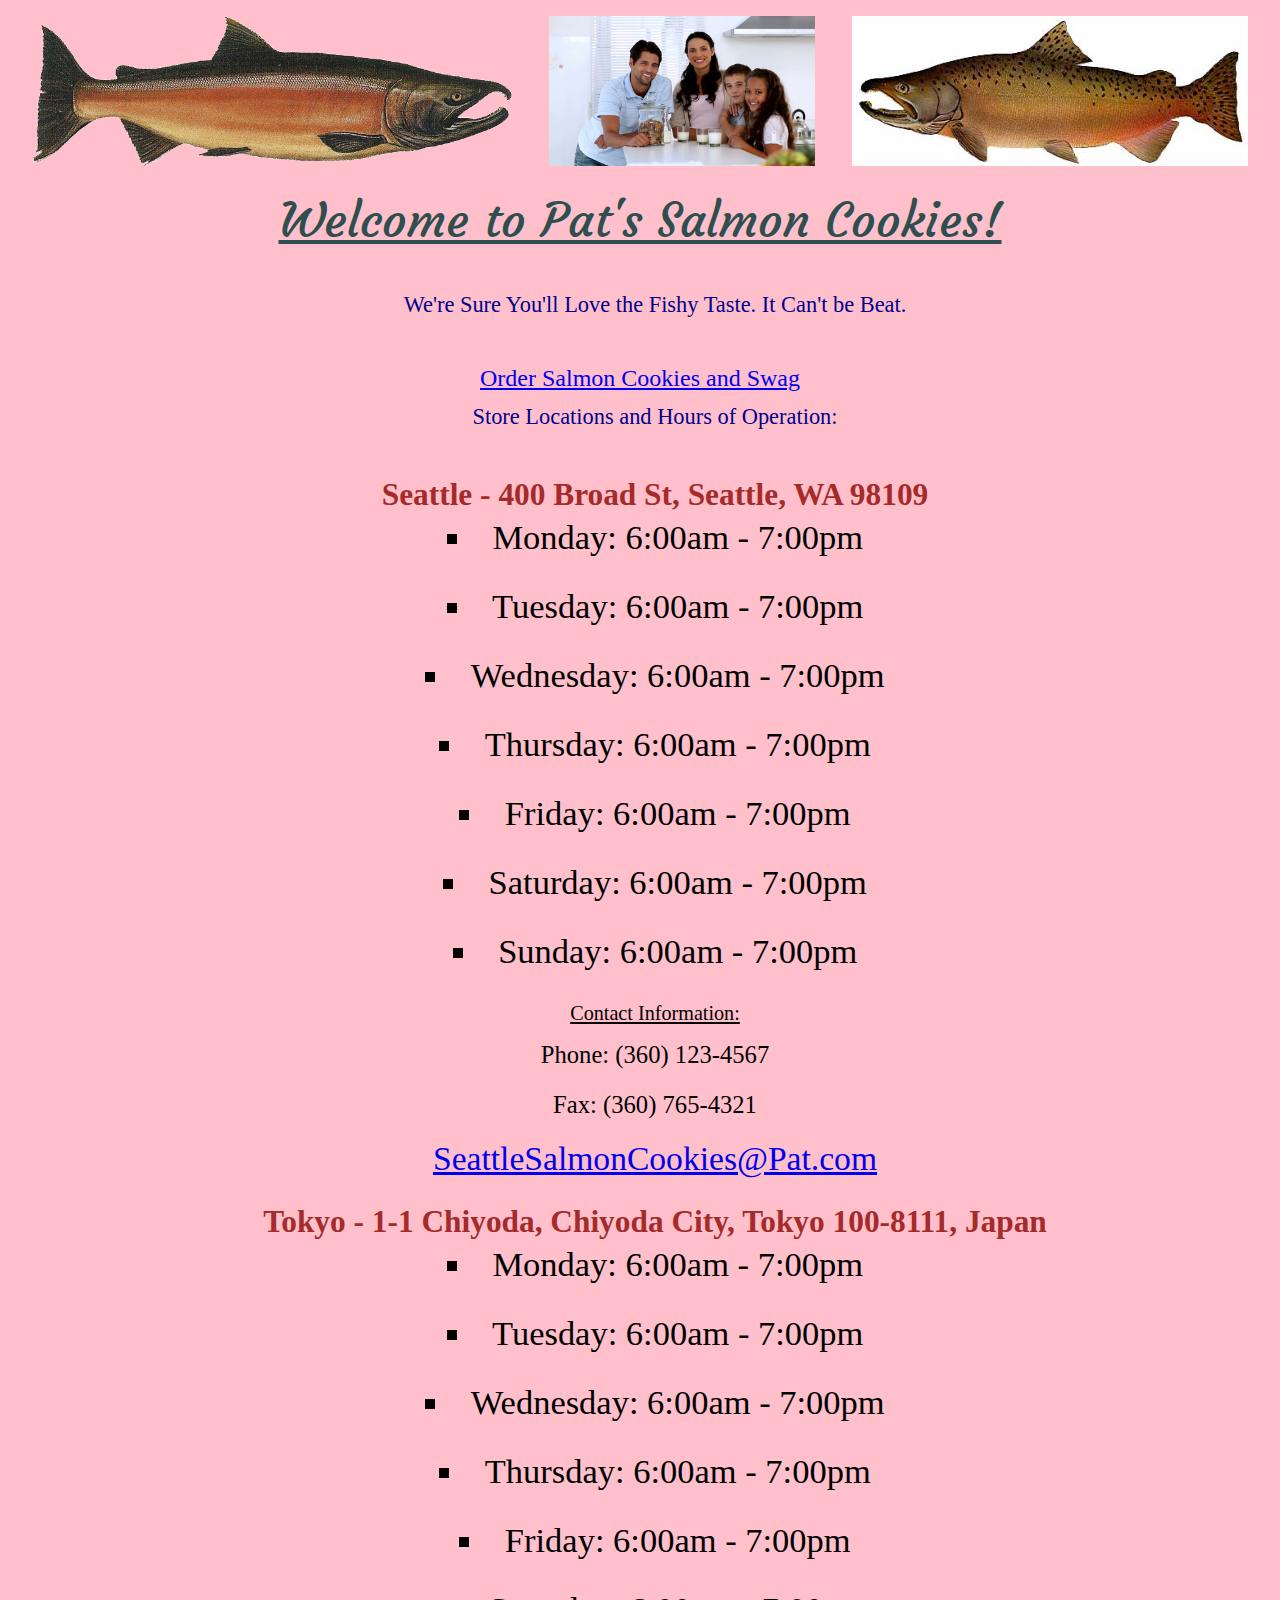
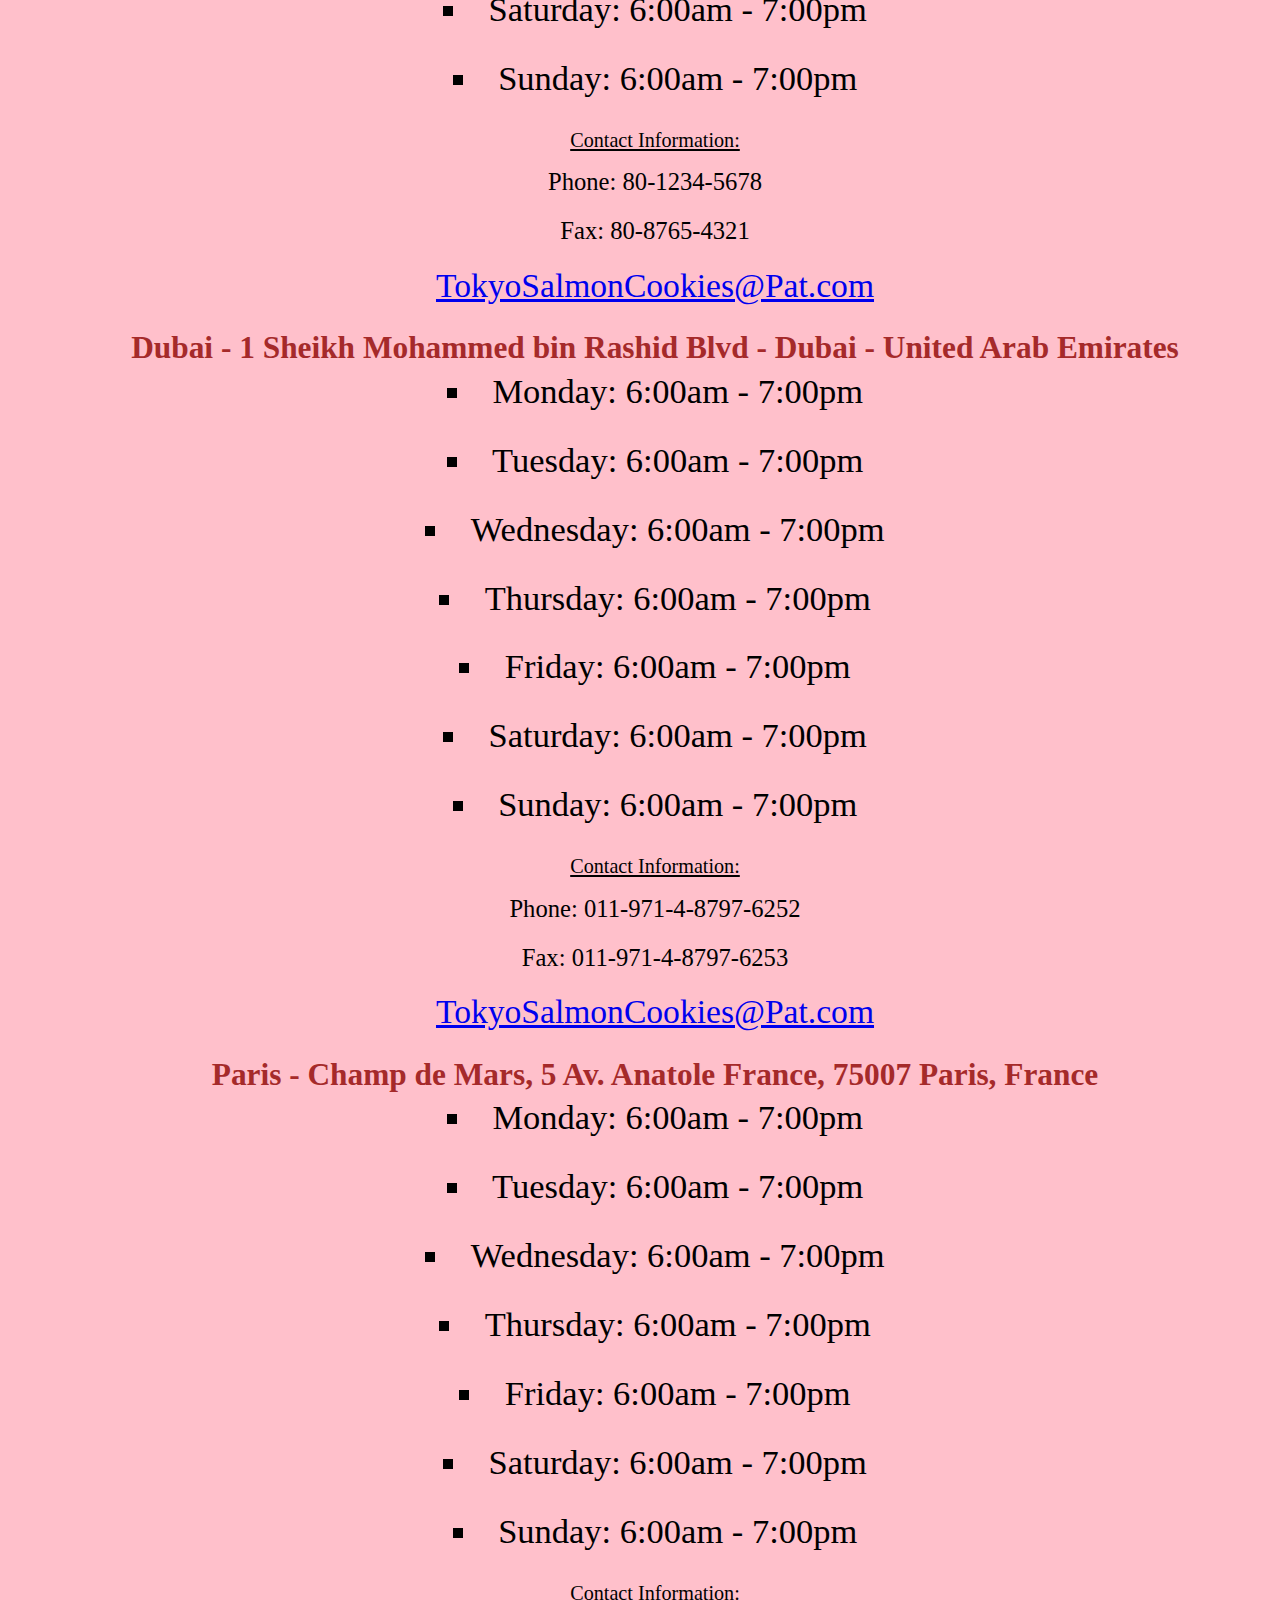
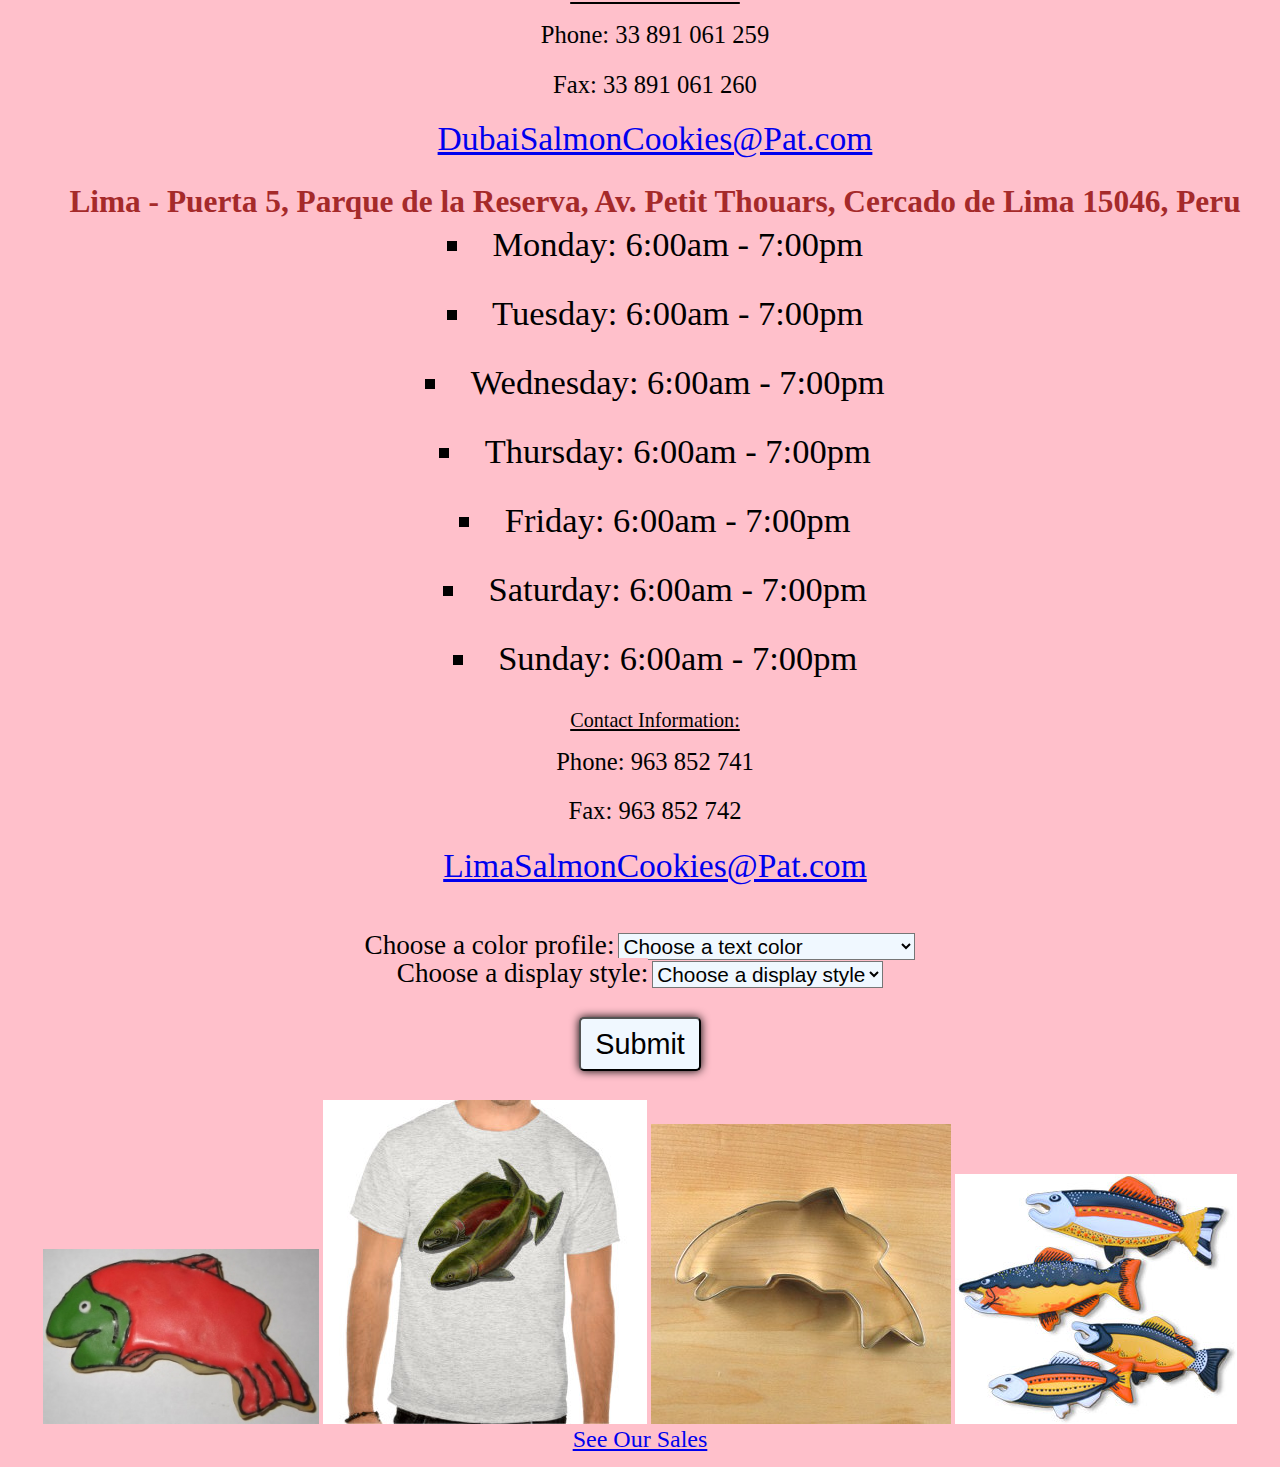
<file: index.html>
<!DOCTYPE html>
<html lang="en">

<head>
  <title>Salmon Cookies</title>
  <link rel="stylesheet" href="css/reset.css">
  <link rel="stylesheet" href="css/style.css">
  <!-- font from Google font website -->
  <link rel="preconnect" href="https://fonts.googleapis.com">
  <link rel="preconnect" href="https://fonts.gstatic.com" crossorigin>
  <link rel="preconnect" href="https://fonts.googleapis.com">
  <link rel="preconnect" href="https://fonts.gstatic.com" crossorigin>
  <link href="https://fonts.googleapis.com/css2?family=Arima+Madurai:wght@200&family=Courgette&family=Itim&display=swap"
    rel="stylesheet">
  <link rel="preconnect" href="https://fonts.googleapis.com">

  <!-- <div>    
    <br>
    <img src="img/family.jpg" alt="A family smiling" title="A family" width="400" height="270" align="bottom" />
    <br>
    <img src="img/chinook.jpg" alt="A picture of a chinook" title="Chinook" width="400" align="top" />
    <br>
    <img src="img/cutter.jpeg" alt="A picture of a fish shaped cookie-cutter" title="Cookie-cutter" align="rigth" />
  </div>  -->
  
</head>

<body>
  <div class="banner">
    <img src="img/salmon.png" alt="A picture of a salmon" title="Salmon"/>
    <img src="img/family.jpg" alt="A family smiling" title="A family"/>
    <img src="img/chinook.jpg" alt="A picture of a chinook" title="Chinook"/>
  </div>
  <h1>Welcome to Pat's Salmon Cookies!</h1>
  <!-- <h1 style="text-align: center;">Pat's Salmon Cookies</h1> -->
  <main>
    <h2>We're Sure You'll Love the Fishy Taste. It Can't be Beat.</h2>
    <a href="store.html" class="large-link">Order Salmon Cookies and Swag</a>
    <section id="shop location">
      <br>
      
    <h2>Store Locations and Hours of Operation:<h2>
      <ol>
        <li class="store-header">Seattle - 400 Broad St, Seattle, WA 98109</li>
          <ul>
            <li>Monday: 6:00am - 7:00pm</li>
            <li>Tuesday: 6:00am - 7:00pm</li>
            <li>Wednesday: 6:00am - 7:00pm</li>
            <li>Thursday: 6:00am - 7:00pm</li>
            <li>Friday: 6:00am - 7:00pm</li>
            <li>Saturday: 6:00am - 7:00pm</li>
            <li>Sunday: 6:00am - 7:00pm</li>
          </ul>
          <p>Contact Information:</p>
          <li>Phone: (360) 123-4567</li>
          <li>Fax: (360) 765-4321</li>
          <a href="mailto:SeattleSalmonCookies@Pat.com" class="large-link">SeattleSalmonCookies@Pat.com</a>
          <li class="store-header">Tokyo - 1-1 Chiyoda, Chiyoda City, Tokyo 100-8111, Japan</li>
          <ul>
            <li>Monday: 6:00am - 7:00pm</li>
            <li>Tuesday: 6:00am - 7:00pm</li>
            <li>Wednesday: 6:00am - 7:00pm</li>
            <li>Thursday: 6:00am - 7:00pm</li>
            <li>Friday: 6:00am - 7:00pm</li>
            <li>Saturday: 6:00am - 7:00pm</li>
            <li>Sunday: 6:00am - 7:00pm</li>
          </ul>
          <p>Contact Information:</p>
          <li>Phone: 80-1234-5678</li>
          <li>Fax: 80-8765-4321</li>
          <a href="mailto:TokyoSalmonCookies@Pat.com" class="large-link">TokyoSalmonCookies@Pat.com</a>
          <li class="store-header">Dubai - 1 Sheikh Mohammed bin Rashid Blvd - Dubai - United Arab Emirates</li>
          <ul>
            <li>Monday: 6:00am - 7:00pm</li>
            <li>Tuesday: 6:00am - 7:00pm</li>
            <li>Wednesday: 6:00am - 7:00pm</li>
            <li>Thursday: 6:00am - 7:00pm</li>
            <li>Friday: 6:00am - 7:00pm</li>
            <li>Saturday: 6:00am - 7:00pm</li>
            <li>Sunday: 6:00am - 7:00pm</li>
          </ul>
          <p>Contact Information:</p>
          <li>Phone: 011-971-4-8797-6252</li>
          <li>Fax: 011-971-4-8797-6253</li>
          <a href="mailto:TokyoSalmonCookies@Pat.com" class="large-link">TokyoSalmonCookies@Pat.com</a>
          <li class="store-header">Paris - Champ de Mars, 5 Av. Anatole France, 75007 Paris, France</li>
          <ul>
            <li>Monday: 6:00am - 7:00pm</li>
            <li>Tuesday: 6:00am - 7:00pm</li>
            <li>Wednesday: 6:00am - 7:00pm</li>
            <li>Thursday: 6:00am - 7:00pm</li>
            <li>Friday: 6:00am - 7:00pm</li>
            <li>Saturday: 6:00am - 7:00pm</li>
            <li>Sunday: 6:00am - 7:00pm</li>
          </ul>
          <p>Contact Information:</p>
          <li>Phone: 33 891 061 259</li>
          <li>Fax: 33 891 061 260</li>
          <a href="mailto:DubaiSalmonCookies@Pat.com" class="large-link">DubaiSalmonCookies@Pat.com</a>
          <li class="store-header">Lima - Puerta 5, Parque de la Reserva, Av. Petit Thouars, Cercado de Lima 15046, Peru
          </li>
          <ul>
            <li>Monday: 6:00am - 7:00pm</li>
            <li>Tuesday: 6:00am - 7:00pm</li>
            <li>Wednesday: 6:00am - 7:00pm</li>
            <li>Thursday: 6:00am - 7:00pm</li>
            <li>Friday: 6:00am - 7:00pm</li>
            <li>Saturday: 6:00am - 7:00pm</li>
            <li>Sunday: 6:00am - 7:00pm</li>
          </ul>
          <p>Contact Information:</p>
          <li>Phone: 963 852 741</li>
          <li>Fax: 963 852 742</li>
          <a href="mailto:LimaSalmonCookies@Pat.com" class="large-link">LimaSalmonCookies@Pat.com</a>
      </ol>
    </section>
      <label for="color-profile">Choose a color profile:</label>
      <select id="Color Profiles" id="color-profile">
        <option value="choose">Choose a text color</option>
        <option value="dark text">Dark text on light background</option>
        <option value="light text">Light text on dark background</option>
        <!-- <option value="text color">Pick a text color to go over the background</option> -->
        <!-- <option value=""></option> -->
    </select><br>
      <label for="style">Choose a display style:</label>
      <select id="newspaper" id="newspaper">
        <option value="choose">Choose a display style</option>
        <option value="newspaper">Newspaper</option>
        <option value="Excel spreadsheet">Excel spreadsheet</option>
        <option value="normal">Normal</option>
      </select><br>
      <button type="submit">Submit</button>
      <!-- <input id="submit" type="submit" value="submit"/> -->
        <!-- generate this from js: -->
        <!--
          <h2></h2>
          <p></p>
          <ul>
            <li></li>
          </ul>
          <img> -->
  </main>
  <div class="footer"></div>
  <img src="img/frosted-cookie.jpg" alt="A picture of a frosted cookie" title="Frosted cookie">
  <img src="img/shirt.jpg" alt="A picture of fish on a shirt" title="Fish shirt">
  <img src="img/cutter.jpeg" alt="A picture of a cookie cutter" title="Cookie cutter">
  <img src="img/fish.jpg" alt="A picture of colorful fish" title="Color fish">
  <br>
  <a href="sales.html" class="large-link">See Our Sales</a>
</body>

</html>
</file>
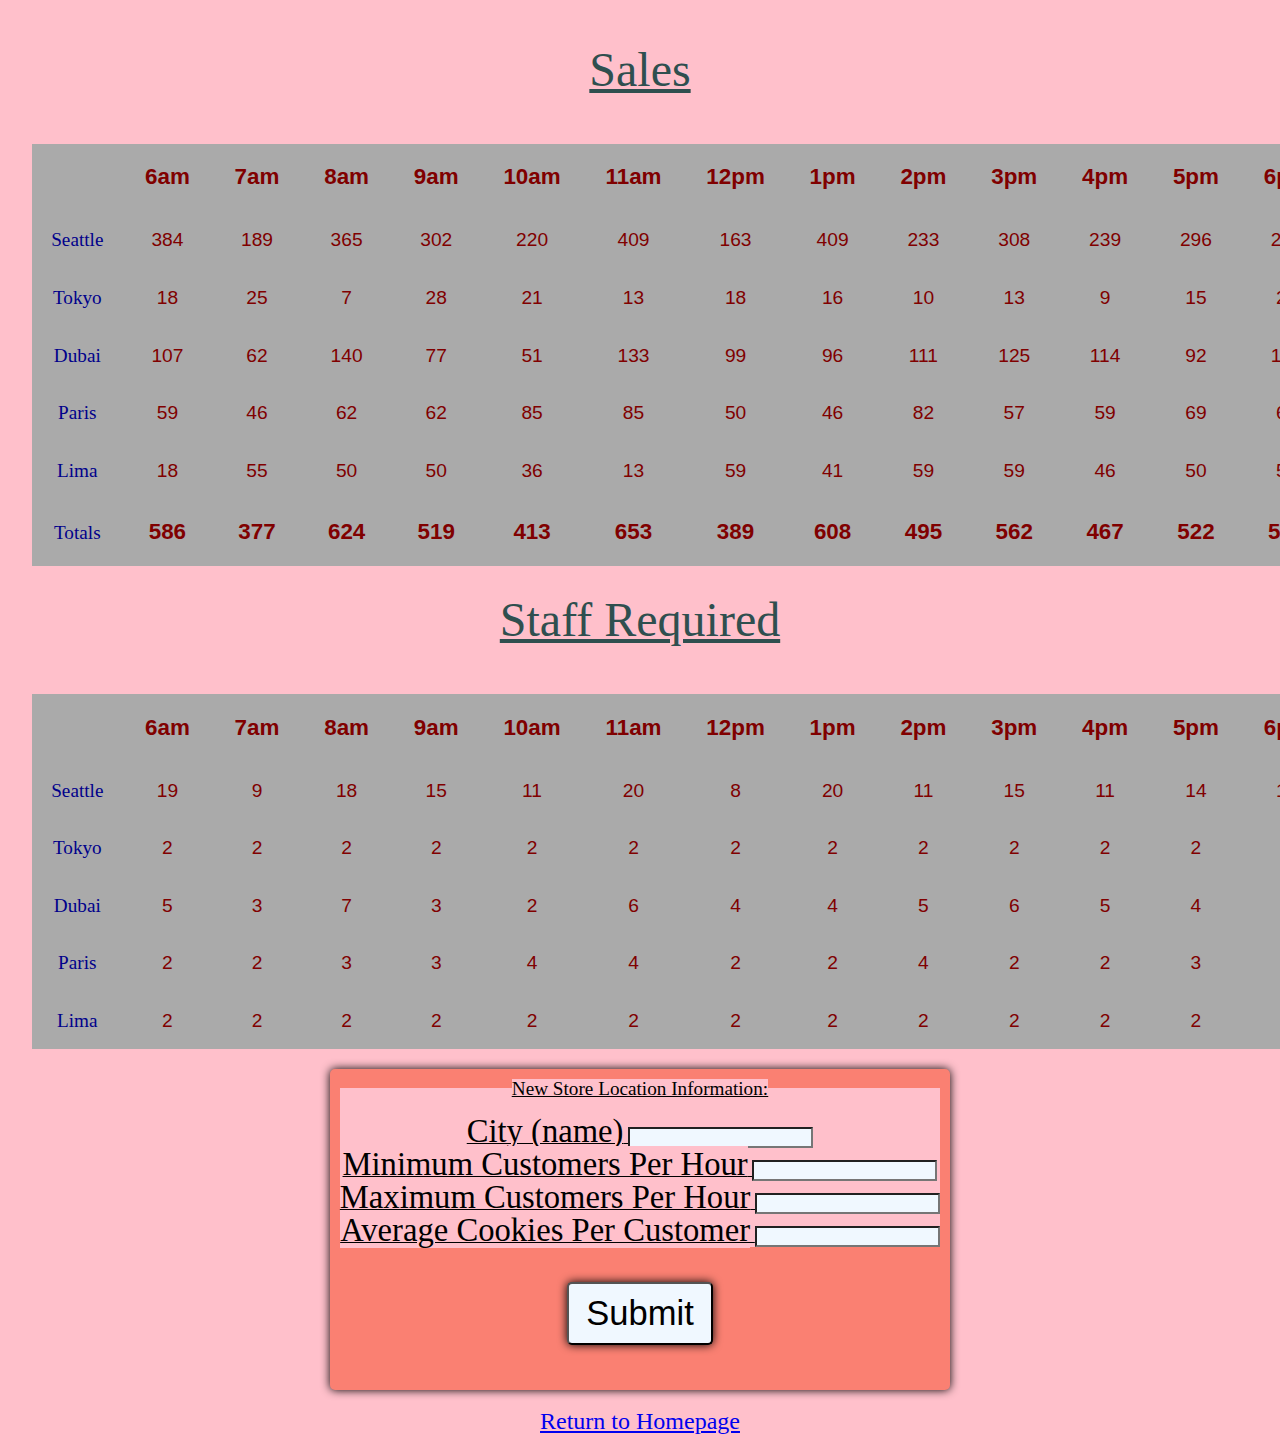
<file: sales.html>
<!DOCTYPE html>
<html lang="en">

<head>
  <title>Salmon Cookies Sales</title>
  <link rel="stylesheet" href="css/reset.css">
  <link rel="stylesheet" href="css/style.css">
</head>

<body>
  <h1>Sales</h1>
  <table id="sales-table">
  </table>
  <h1>Staff Required</h1>
  <table id="staffing-table">
  </table>
  <form id="newStoreForm">
    <fieldset>
      <p style="font-family:Arial, Helvetica, sans-serif"></p>
      <legend>New Store Location Information:</legend>
      <label for="location">City (name)</label>
      <input type="text" name="locationInput" id="locationInput" required>
      <br />
      <label for="minCust">Minimum Customers Per Hour</label>
      <input type="text" name="minCustInput" id="minCustInput" required>
      <br />
      <label for="maxCust">Maximum Customers Per Hour</label>
      <input type="text" name="maxCustInput" id="maxCustInput" required>
      <br />
      <label for="avgCookiesPerCust">Average Cookies Per Customer</label>
      <input type="text" name="avgCookiesPerCustInput" id="avgCookiesPerCustInput" required>
      <br />
    </fieldset>
    <button type="submit">Submit</button>
  </form>

  <script src="js/app.js"></script>
  <a href="index.html" class="large-link">Return to Homepage</a>
</body>

</html>
</file>
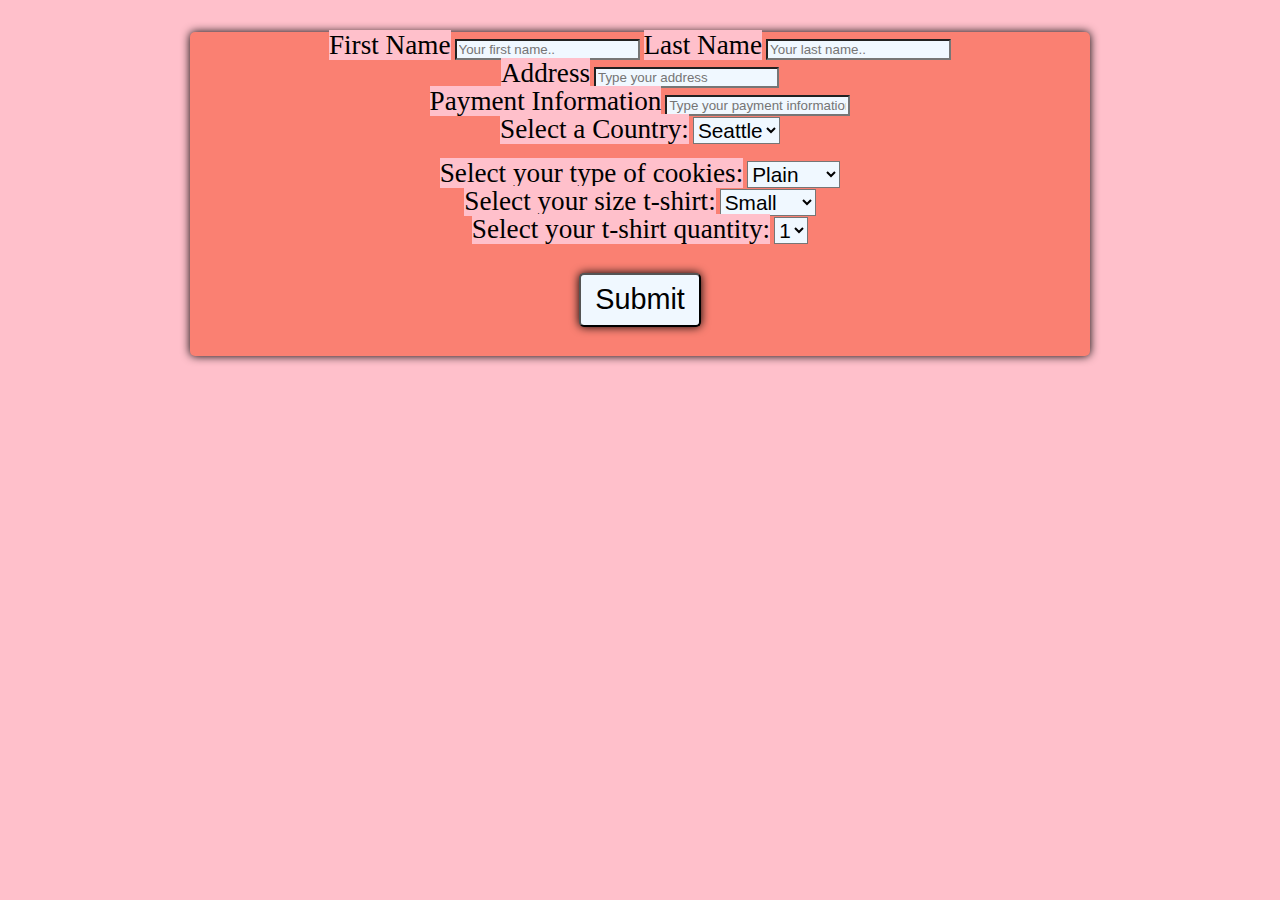
<file: store.html>
<!DOCTYPE html>
<html lang="en">

<head>
  <title>Click here to order Salmon Cookies and Swag</title>
  <link rel="stylesheet" href="css/reset.css">
  <link rel="stylesheet" href="css/style.css">

</head>

<body>
  <div>
    <form id="order-form" action="blank for now">
      <label for="firstName">First Name</label>
      <input type="text" id="firstName" name="firstname" placeholder="Your first name..">
      <label for="lastName">Last Name</label>
      <input type="text" id="lastName" name="lastname" placeholder="Your last name..">
      <br>
      <label for="address">Address</label>
      <input type="text" id="address" placeholder="Type your address">
      <br>
      <label for="paymentInfo">Payment Information</label>
      <input type="text" id="paymentInfo" placeholder="Type your payment information..">
      <br>
      <label for="country">Select a Country:</label>
      <select name="blank" id="Blank for Now">
        <option value="seattle">Seattle</option>
        <option value="tokyo">Tokyo</option>
        <option value="dubai">Dubai</option>
        <option value="paris">Paris</option>
        <option value="lima">Lima</option>
      </select><br>
      <!-- <label for="productOptions">Product Options:</label> -->
      <br>
      <label for="cookieOptions">Select your type of cookies:</label>
      <select name="cookies" id="Select the type of cookies">
        <option value="plainCookie">Plain</option>
        <option value="frostedCookie">Frosted</option>
      </select><br>
      <label for="selectTshirt">Select your size t-shirt:</label>
      <select name="t-shirtOrder" id="Small">
          <option value="small">Small</option>
          <option value="medium">Medium</option>
          <option value="large">Large</option>
      </select><br>
      <label for="t-shirtQty">Select your t-shirt quantity:</label>
      <select name="t-shirtQty" id="T-shirt Quantity">
          <option value="one">1</option>
          <option value="two">2</option>
          <option value="three">3</option>
      </select><br>
      <button type="submit">Submit</button>

    </form>

  </div>
</body>

</html>
</file>
<file: css/style.css>
* {
  background-color:pink;
}

body {
  padding: 1em 2em;
  text-align: center;
}

h1 {
  font-size: 3em;
  /* text-align: center; */
  /* display:flex;
  justify-content: center; */
  text-decoration: underline;
  margin-bottom: 50px;
  margin-top: 30px;
  font-family: 'Courgette', cursive;
  color: darkslategray;
}

h2 {
  /* text-align: center; */
  font-size: 1.4em;
  margin-bottom: 50px;
  margin-left: 30px;
  color:darkblue;
}


ul {
  font-size: 1.4em;
  list-style-type: square;
  list-style-position: inside;
  margin-bottom: 10px;
  font-family: Georgia, 'Times New Roman', Times, serif;
}

.store-header{
  font-size: 1.4em;
  font-weight: bold;
  list-style-type: none;
  margin-bottom: 10px;
  margin-top: 30px;
  color:brown;
}

p {
  font-size: 0.9em;
  margin-bottom: 1em;
  text-decoration: underline;
  color: black;
}
/* ul p {
  font-size: 1em;
} */

li {
  font-size: 1.1em;
  margin-bottom: 1em;
  font-family: Georgia, 'Times New Roman', Times, serif;
  color: black;
}

th{
  padding: 1em;
  font-size: 1.4em;
  font-weight: bold;
  background-color: #AAAAAA;
}

td{
  padding: 1em;
  font-size: 1.2em;
  color:darkblue;
  background-color: #AAAAAA;
}

.data-info{
  font-family: Arial, Helvetica, sans-serif;
  color:maroon;
}

.text-info{
  font-family: Georgia, 'Times New Roman', Times, serif;
}

.large-link {
  font-size: 1.5em;
  margin-top: 40px;

}

button {
  margin: .3em .5em;
  padding: .3em .5em;
  font-size: 1.8em;
  background-color: aliceblue;
  box-shadow: 0 0 10px black;
  border-radius: 5px;
  margin-top: 1em;
  margin-bottom: 1em;
}

#newStoreForm{
  margin-top: 1em;
  margin-bottom: 1em;
  margin-left: auto;
  margin-right: auto;
  border: 10px solid salmon;
  width:fit-content;
  font-size: 1.2em;
}

input {
  background-color: aliceblue;
}

form {
  background-color: salmon;
  box-shadow: 0 0 10px black;
  border-radius: 5px;
}

fieldset {
  text-decoration: underline;
}

legend {
  text-decoration: underline;
}

label {
  font-size: 1.7em;
  margin-bottom: 2em;
  font-family: Georgia, 'Times New Roman', Times, serif;
  color: black;
  /* text-decoration: underline; */
}

select {
  font-size: 1.3em;
  background-color: aliceblue;
}

.banner
{
  display: flex;
  flex-direction: row;
  justify-content: space-between;
}

.banner > img{
  height: 150px;
}

#sales-table{
 margin-left: auto;
 margin-right: auto;
 margin-top: 1em;
 margin-bottom: 1em;
 /* color: lightyellow; */
}

#staffing-table{
  margin-left: auto;
  margin-right: auto;
  margin-top: 1em;
  margin-bottom: 1em;
   /* color: lightyellow; */
 }

/* tr {
  background-color:lightyellow
} */

.footer
{
  display: flex;
  flex-direction: row;
  justify-content: space-between;
}

/* .input {
  font-size: 10px;
} */

#order-form{
  width: 900px;
  margin-left: auto;
  margin-right: auto;
  margin-top: 1em;
}
</file>
